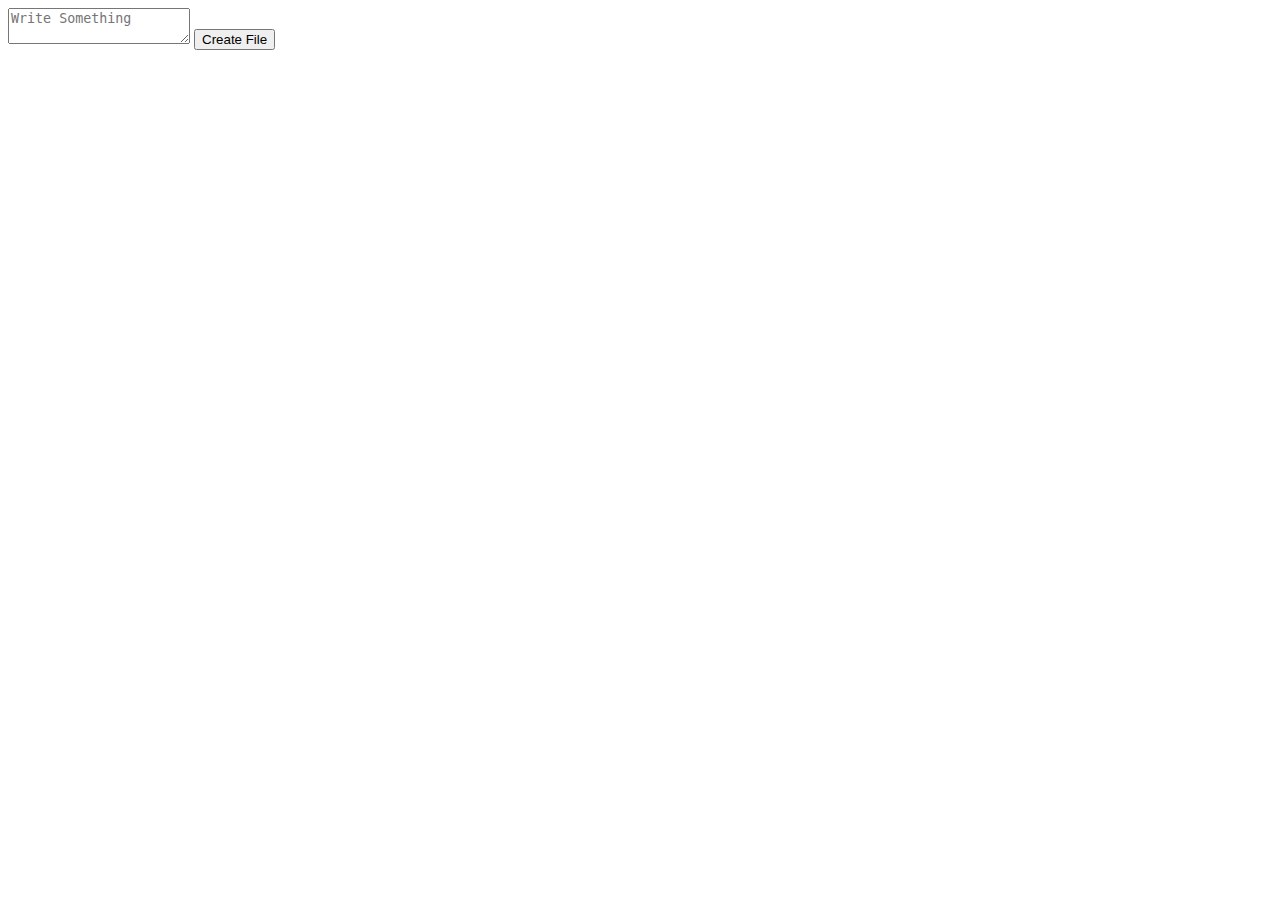
<file: index.html>
<html>
  <head>
    <script>
      //<![CDATA[
      window.onload=function(){
      (function () {
      var textFile = null,
        makeTextFile = function (text) {
          var data = new Blob([text], {type: 'text/plain'});

          // If we are replacing a previously generated file we need to
          // manually revoke the object URL to avoid memory leaks.
          if (textFile !== null) {
            window.URL.revokeObjectURL(textFile);
          }

          textFile = window.URL.createObjectURL(data);

          return textFile;
        };


        var create = document.getElementById('create'),
          textbox = document.getElementById('textarea');
        

        create.addEventListener('click', function () {
          var link = document.getElementById('download_link');
          link.href = makeTextFile(textbox.value);
          link.style.display = 'block';
        }, false);
      })();

      }//]]> 
    </script>
  </head>
  <body>
    <textarea id = "textarea" placeholder="Write Something"></textarea>
    <button id = "create">Create File</button>
    <a download = "info.xml" id = "download_link" style = "display: none">Download the File</a>
  </body>
</html>
</file>
